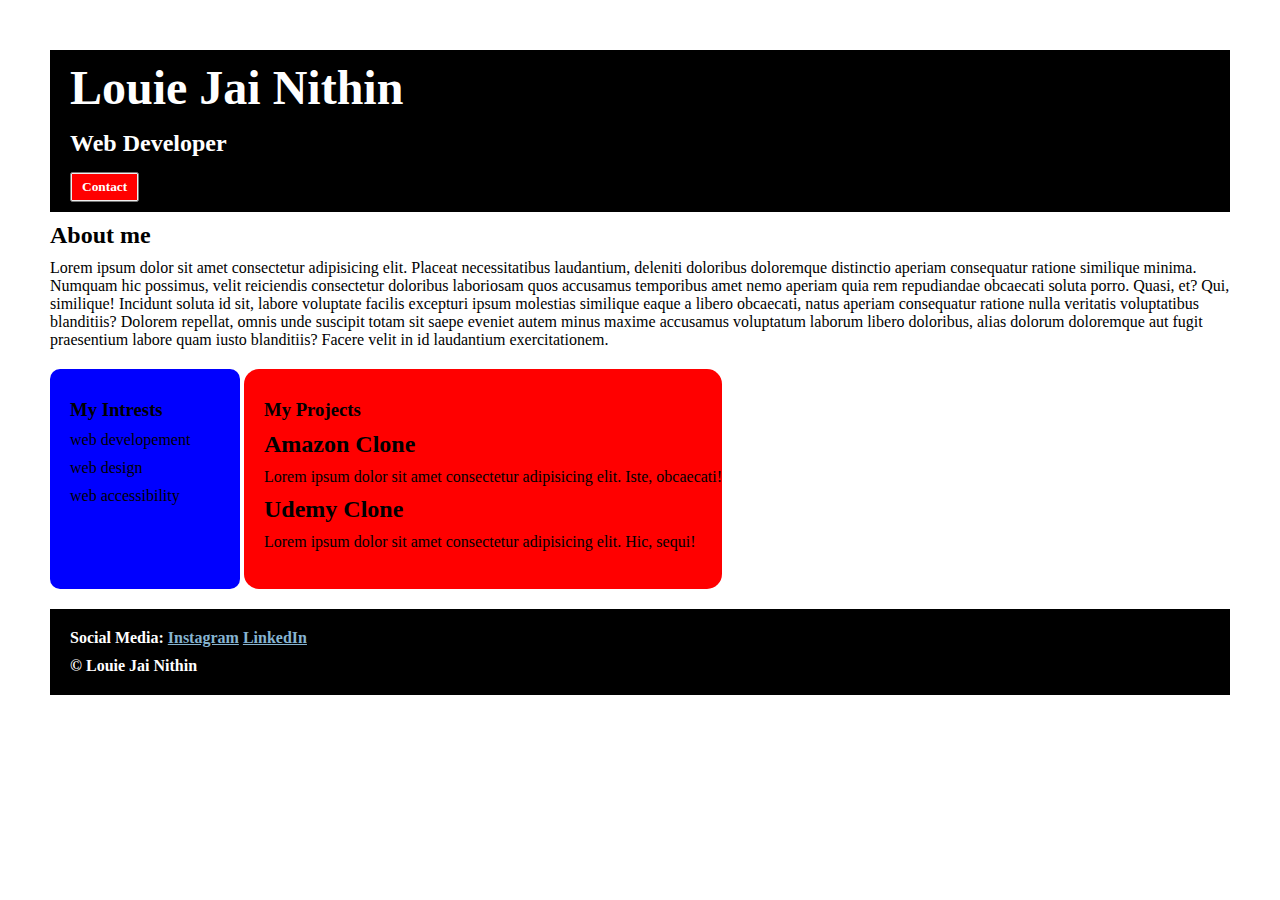
<file: index.html>
<!DOCTYPE html>
<html lang="en">
<head>
    <meta charset="UTF-8">
    <meta name="viewport" content="width=device-width, initial-scale=1.0">
    <title>Portfolio</title>
<link rel="stylesheet" href="style.css">
</head>


<body>
    <div class="header">
    <div class="header-one">
<h1 id="header-one__title">Louie Jai Nithin</h1>
<p id="header-one__desc">Web Developer</p>
<button><a href="info.html" id="header-one__cont">Contact</a></button>

</div>



<div class="header-two">
<h2 id="header-two__title">About me</h2>
<p id="header-two__desc">Lorem ipsum dolor sit amet consectetur adipisicing elit. Placeat necessitatibus laudantium, deleniti doloribus doloremque distinctio aperiam consequatur ratione similique minima. Numquam hic possimus, velit reiciendis consectetur doloribus laboriosam quos accusamus temporibus amet nemo aperiam quia rem repudiandae obcaecati soluta porro. Quasi, et? Qui, similique! Incidunt soluta id sit, labore voluptate facilis excepturi ipsum molestias similique eaque a libero obcaecati, natus aperiam consequatur ratione nulla veritatis voluptatibus blanditiis? Dolorem repellat, omnis unde suscipit totam sit saepe eveniet autem minus maxime accusamus voluptatum laborum libero doloribus, alias dolorum doloremque aut fugit praesentium labore quam iusto blanditiis? Facere velit in id laudantium exercitationem.</p>
</div>
<div class="header-three">
    <h3 id="header-three__title">My Intrests</h3>

    <table>
<ul>
        <li>web developement</li>
        <li>web design</li>
        <li>web accessibility</li>
    </ul>
    </table>
</div>
<div class="header-four">

<h3 id="header-four__title">My Projects</h3>
<table>
    <ul>
        <h2><li>Amazon Clone</li></h2>
        <p id="header-four__desc1">Lorem ipsum dolor sit amet consectetur adipisicing elit. Iste, obcaecati!</p>
        <h2><li>Udemy Clone</li></h2>
        <p id="header-four__desc2">Lorem ipsum dolor sit amet consectetur adipisicing elit. Hic, sequi!</p>
    </ul>
</table>
</div>
<div class="header-five">
<p id="header-five__desc1">Social Media: <a href="https://www.instagram.com/nithin_offizial/">Instagram</a> <a href="https://www.linkedin.com/in/louie-jai-nithin-a-30745236a/">LinkedIn</a></p>
<p id="header-five__desc2">&copy; Louie Jai Nithin</p>
</div>
</div>
</body>
</html>
</file>
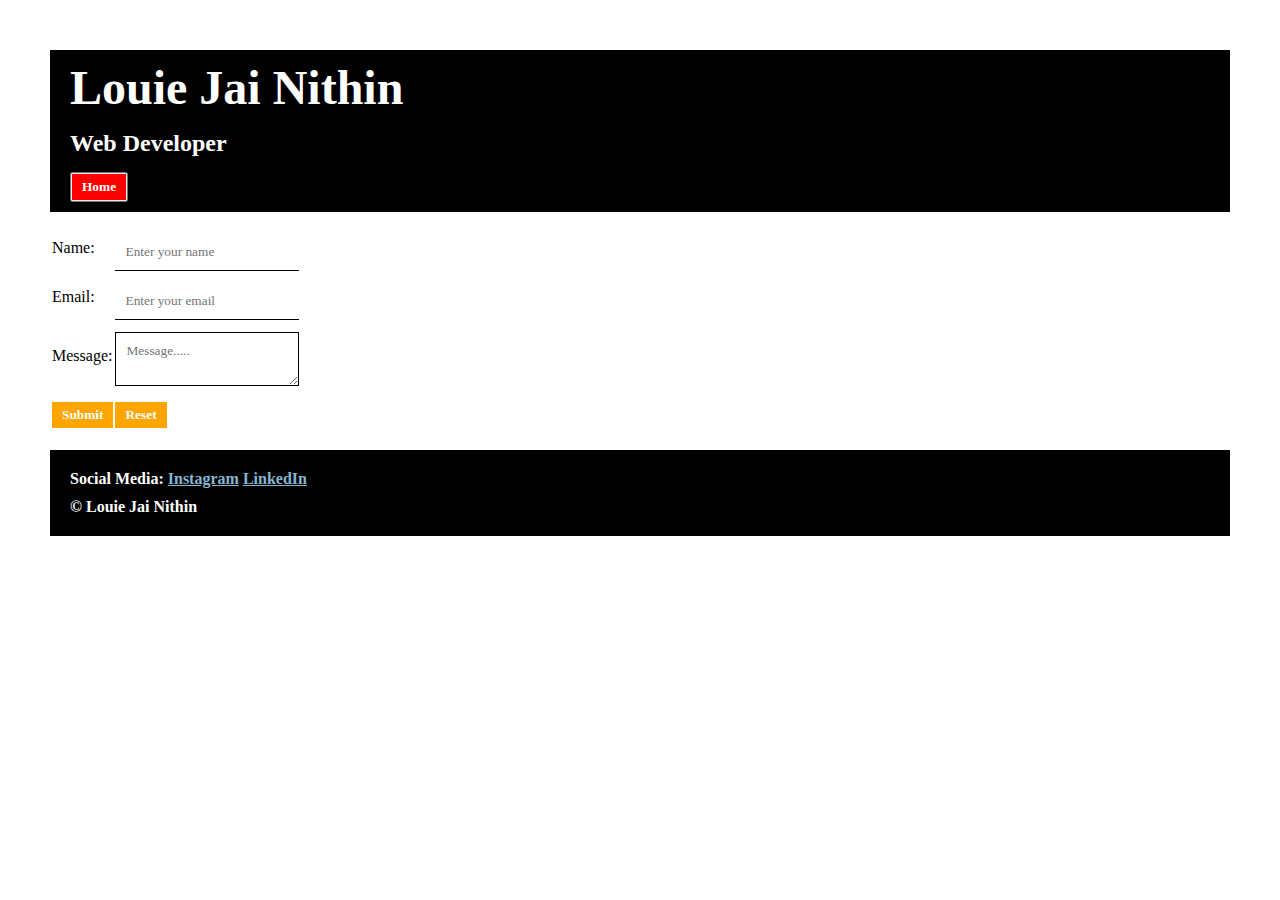
<file: info.html>
<!DOCTYPE html>
<html lang="en">
<head>
    <meta charset="UTF-8">
    <meta name="viewport" content="width=device-width, initial-scale=1.0">
    <title>Information</title>
    <link rel="stylesheet" href="style.css">
</head>

<body>

    <div>
<div class="header">
    <div class="header-one">
<h1 id="header-one__title">Louie Jai Nithin</h1>
<p id="header-one__desc">Web Developer</p>
<button><a href="index.html" id="header-one__cont">Home</a></button>
 </div>
 <div class="contact">
<form >
    <table>
        <tr>
            <td>Name:</td> <td><input type="text" placeholder="Enter your name" id="contact__input"></td>
        </tr>
        <tr>
            <td>Email:</td> <td><input type="email" placeholder="Enter your email" id="contact__mail"></td>
        </tr>
        <tr>
            <td>Message:</td><td><textarea placeholder="Message....." id="contact__area"></textarea></td>
        </tr>
        <tr>
            <td><input type="submit" id="contact__sub" ></td><td><input type="reset" id="contact__reset"></td>
        </tr>
    </table>
</form>
<div class="header-five">
<p id="header-five__desc1">Social Media: <a href="https://www.instagram.com/nithin_offizial/">Instagram</a> <a href="https://www.linkedin.com/in/louie-jai-nithin-a-30745236a/">LinkedIn</a></p>
<p id="header-five__desc2">&copy; Louie Jai Nithin</p>
</div>
 </div>
 </div>

</body>

</html>
</file>
<file: style.css>
* {
  padding: 0px;
  margin: 0px;
  font-family: 'Times New Roman', Times, serif;
}

.header {
  padding: 50px;
}
.header-one {
  background-color: black;
  color: white;
  padding: 10px;
  padding-left: 20px;
  font-weight: bolder;
}
#header-one__cont {
  text-decoration: none;
  background-color: red;
  color: white;
  padding-left: 10px;
  padding-right: 10px;
  padding-top: 5px;
  padding-bottom: 5px;
  display: inline-block;
  font-weight: bold;
}
#header-one__title {
  font-weight: 900;
  font-size: 48px;
  padding-bottom: 15px;
  text-transform: bold;
}
#header-one__desc {
  font-size: 24px;
  font-weight: 600;
  padding-bottom: 15px;
}
#header-two__title,
#header-three__title, #header-four__title {
  margin-top: 10px;
}
#header-two__desc,
#header-four__desc1,
#header-four__desc2 {
  margin-top: 10px;
}
.header-five {
  background-color: black;
  color: white;
  padding-left: 15px;
  margin-top: 20px;
  padding: 20px;
}
#header-five__desc1 {
  font-weight: bolder;
}
#header-five__desc1 a {
  color: rgb(134, 180, 209);
}
#header-five__desc2 {
  margin-top: 10px;
  font-weight: 600;
}
.header-three li, .header-four li {
  list-style: none;
  margin-top: 10px;
}
.header-three
{
  margin-top: 20px;
  width: 170px;
  height:200px;
  background-color: blue;
  color: black;
  padding-left: 20px;
  padding-top: 20px;
  border-radius: 10px;
  display:inline-block;
  vertical-align: top;
}
.header-four
{
margin-top: 20px;
background-color: red;
color:black;;
padding-left: 20px;
padding-top: 20px;
height:200px;
display: inline-block;
padding-top: 20px;
border-radius: 15px;
vertical-align: top;

}

.contact
{
  margin-top:10px;
}
#contact__input,#contact__area,#contact__sub,#contact__mail,#contact__reset
{
margin-top:10px;
border:none;
}
#contact__input
{
  padding:10px;
  border-bottom: 1px solid black;
}
#contact__mail
{
  padding:10px;
  border-bottom: 1px solid black;
}
#contact__area
{
  padding:10px;
  border: 1px solid black;
}
#contact__sub
{
  background-color: orange;
  color: white;
  padding-left:10px;
   padding-right:10px;
    padding-top:5px;
     padding-bottom:5px;
  font-weight:bolder;
  cursor:pointer;
}
#contact__reset
{
  border:none;
  background-color: orange;
  color: white;
  padding-left:10px;
   padding-right:10px;
    padding-top:5px;
     padding-bottom:5px;
  font-weight:bolder;
  cursor:pointer;

}
</file>
